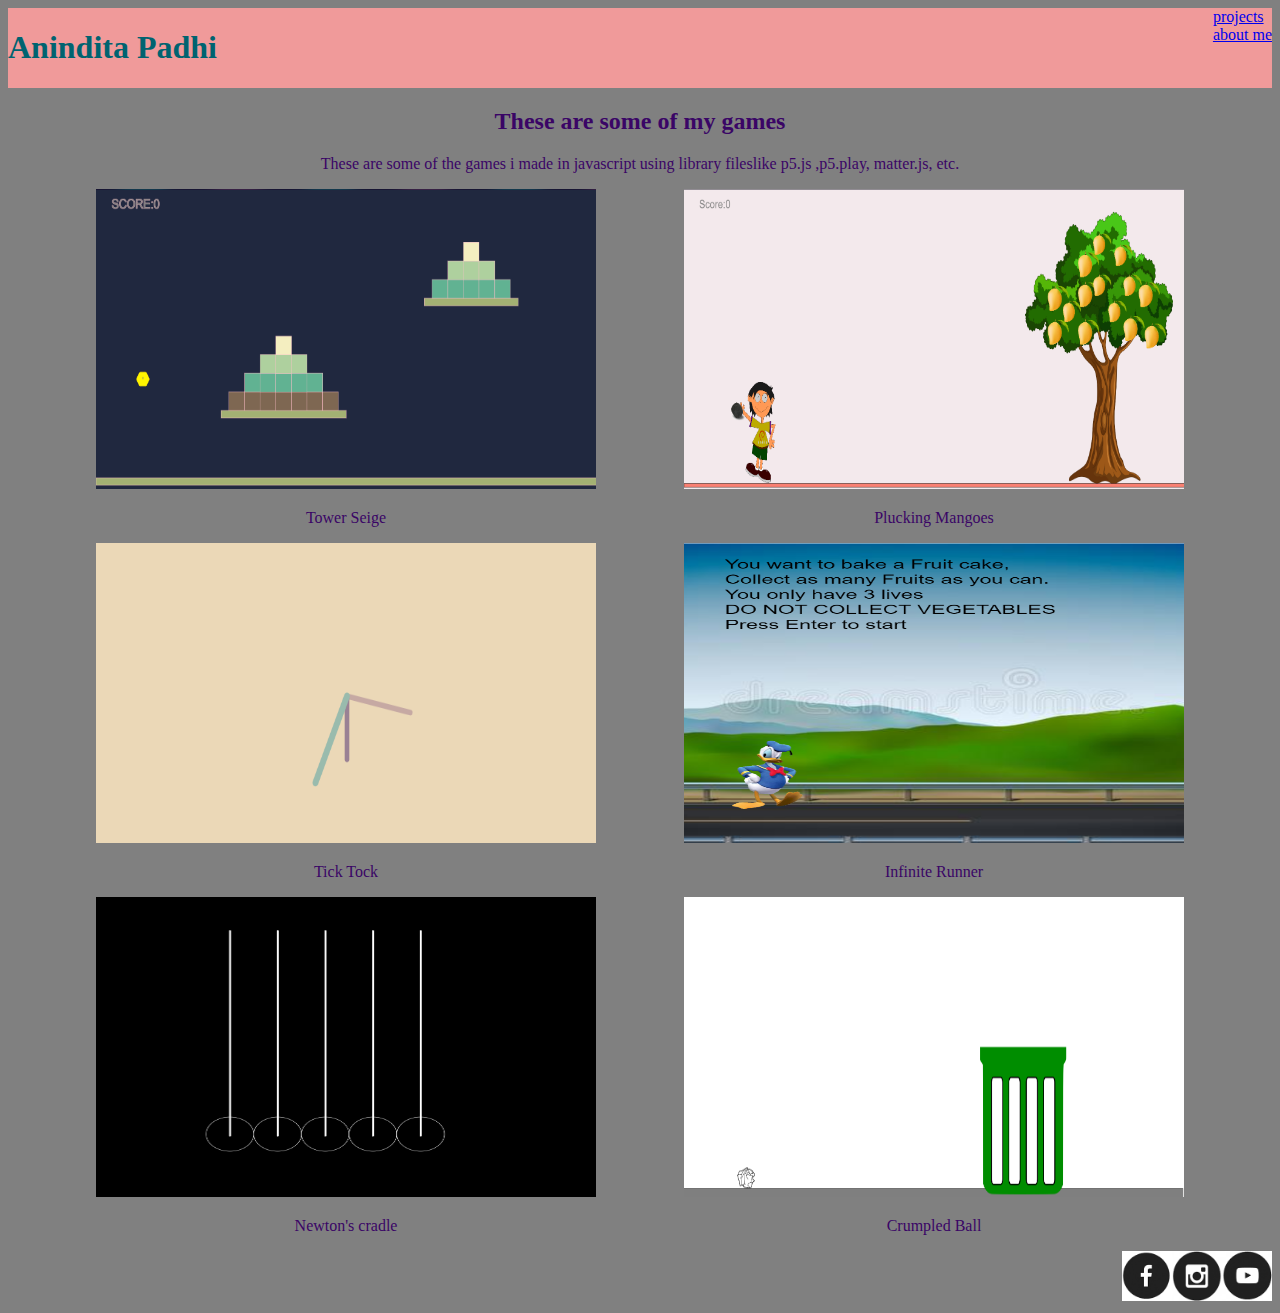
<file: index.html>
<!DOCTYPE html>
<html>
<head>
    <title>
        My Portfolio
    </title>
 <link rel="stylesheet"
       type="text/css"
       href="style.css"/>
</head>
<body>

    <div class="header">
    <h1> Anindita Padhi</h1>
    <div class="menu">
    <a href ="index.html"> projects </a> <br>
    <a href ="me.html"> about me  </a>
    </div>
    </div> 

    <h2> These are some of my games </h2>
    <p> These are some of the games i made in javascript using
         library fileslike p5.js ,p5.play, matter.js, etc.   
    </p>

    <div class="grid">
        <div class="item">
            <a href="https://aninditap.github.io/tower-seige-3-/"><img src="towerSeige.png" width=500 height=300></a>
            <p> Tower Seige </p>
        </div> 
        <div class="item">
            <a href="https://aninditap.github.io/Plucking-Mangoes/"><img src="plucking mangoes.png" width=500 height=300 ></a>
            <p> Plucking Mangoes </p>
        </div>
        <div class="item">
            <a href="https://aninditap.github.io/tick-tock/"><img src="tick_tock.png" width=500 height=300></a>
            <p> Tick Tock </p>
        </div> 
        <div class="item">
            <a href="https://editor.p5js.org/padhipoonam/full/WaqUeuJXa"><img src="infinite runner.png" width=500 height=300></a>
            <p> Infinite Runner </p>
        </div> 
        <div class="item">
            <a href="https://aninditap.github.io/cradle-//index.html"><img src="newton's cradle.png" width=500 height=300></a>
            <p> Newton's cradle </p>
        </div> 
        <div class="item">
            <a href="https://aninditap.github.io/Crumpled-ball2-/"><img src="crumpled balls.png" width=500 height=300></a>
            <p> Crumpled Ball</p>
        </div> 

    </div>

    <div class="footer">
        <a href="#"> <img src="fb.png" width=50 height=50 /></a>
        <a href="#"> <img src="insta.png" width=50 height=50 /></a>
        <a href="https://www.youtube.com/"> <img src="youtube.png" width=50 height=50 /></a>
    </div>
</body>
</html>
</file>
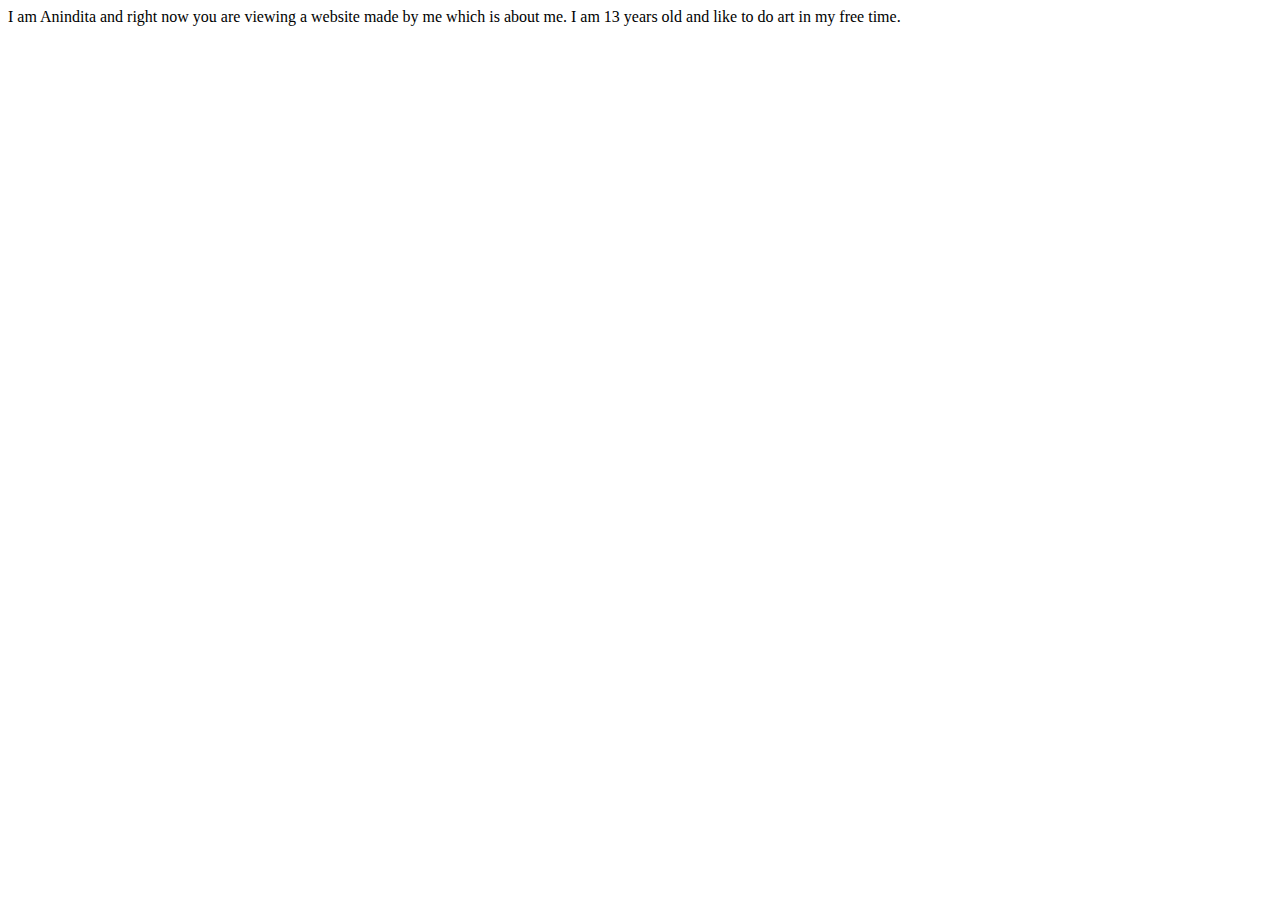
<file: me.html>
<html>
<head>
    <title>
        About me 
    </title>
</head>
<body>
     <p>  I am Anindita and right now you are viewing a website made by me which is about me.
         I am 13 years old and like to do art in my free time. 
    </p>
</body>
</html>
</file>
<file: style.css>
h1{
    color:#006370;
}
h2,p{
    text-align: center;
    color: #3A0566

}
*{
   /* border:solid;*/
    border-color: rgb(255, 198, 172);
} 
.header{
    background-color:#f09A9A;
    display:flex;
    justify-content: space-between;
}

.grid{
    display:flex;
    flex-wrap: wrap;
    justify-content: space-evenly;
}
.footer{
    display:flex;
    justify-content: flex-end;
}
body{

    background-color: #808080;
}
</file>
